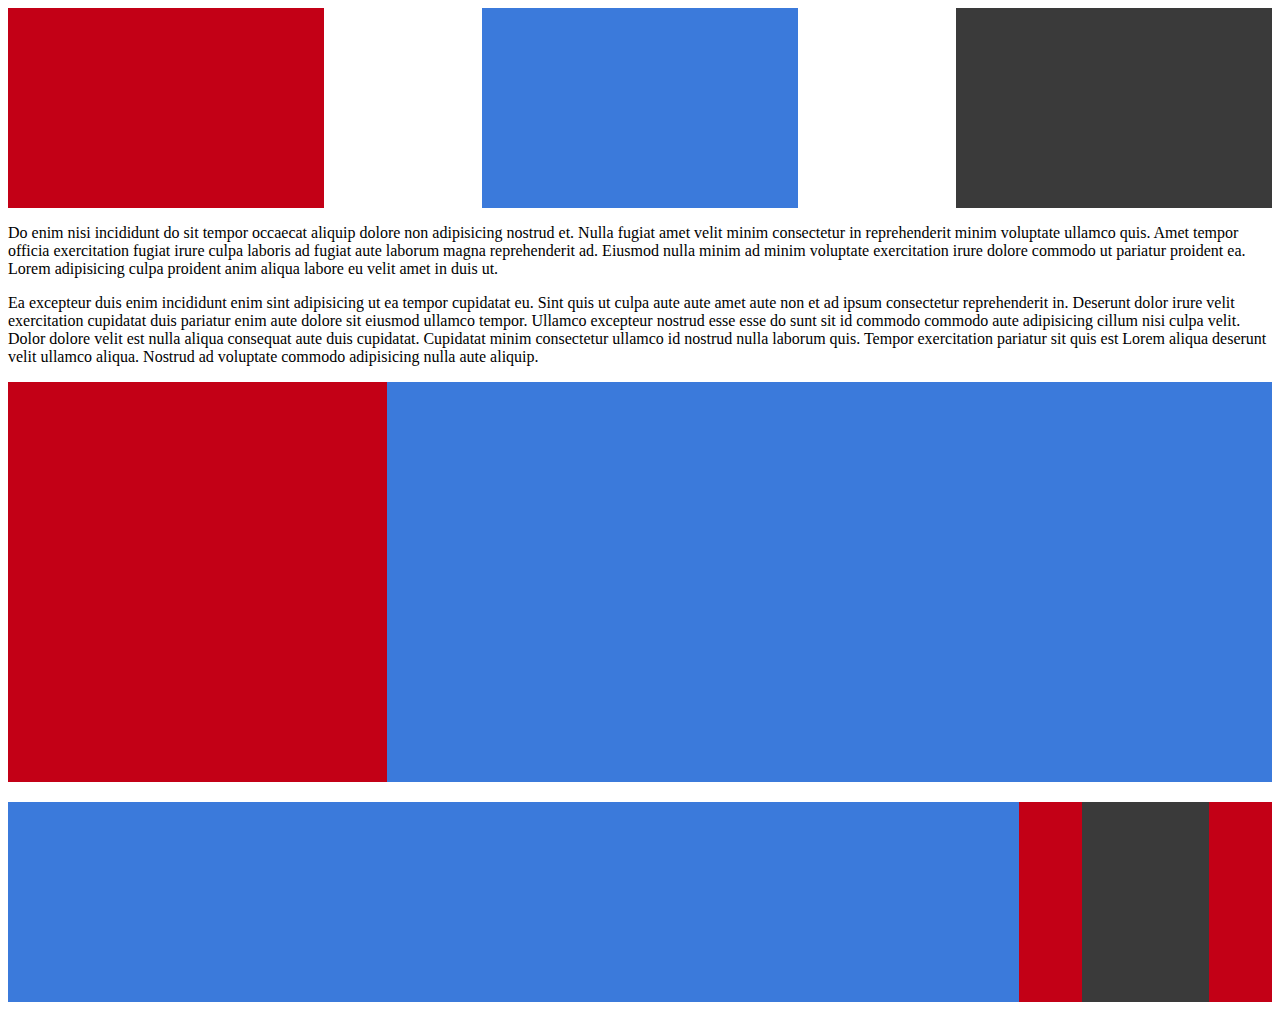
<file: first/index.html>
<!DOCTYPE html>
<html>

<head>
    <meta charset="utf-8">
    <title>First</title>
    <link rel="stylesheet" href="main.css">
</head>

<body>
    <div class="top-boxes">
        <div class="top-box red"></div>
        <div class="top-box blue"></div>
        <div class="top-box dark-grey"></div>
    </div>

    <p>Do enim nisi incididunt do sit tempor occaecat aliquip dolore non adipisicing nostrud et. Nulla fugiat amet velit minim consectetur in reprehenderit minim voluptate ullamco quis. Amet tempor officia exercitation fugiat irure culpa laboris ad fugiat
        aute laborum magna reprehenderit ad. Eiusmod nulla minim ad minim voluptate exercitation irure dolore commodo ut pariatur proident ea. Lorem adipisicing culpa proident anim aliqua labore eu velit amet in duis ut.</p>
    <p>Ea excepteur duis enim incididunt enim sint adipisicing ut ea tempor cupidatat eu. Sint quis ut culpa aute aute amet aute non et ad ipsum consectetur reprehenderit in. Deserunt dolor irure velit exercitation cupidatat duis pariatur enim aute dolore
        sit eiusmod ullamco tempor. Ullamco excepteur nostrud esse esse do sunt sit id commodo commodo aute adipisicing cillum nisi culpa velit. Dolor dolore velit est nulla aliqua consequat aute duis cupidatat. Cupidatat minim consectetur ullamco id
        nostrud nulla laborum quis. Tempor exercitation pariatur sit quis est Lorem aliqua deserunt velit ullamco aliqua. Nostrud ad voluptate commodo adipisicing nulla aute aliquip.</p>

    <div class="middle-boxes">
        <div class="red"></div>
        <div class="blue"></div>
    </div>

    <div class="bottom-boxes">
        <div class="blue"></div>
        <div class="red"></div>
        <div class="dark-grey"></div>
        <div class="red"></div>
    </div>
</body>

</html>
</file>
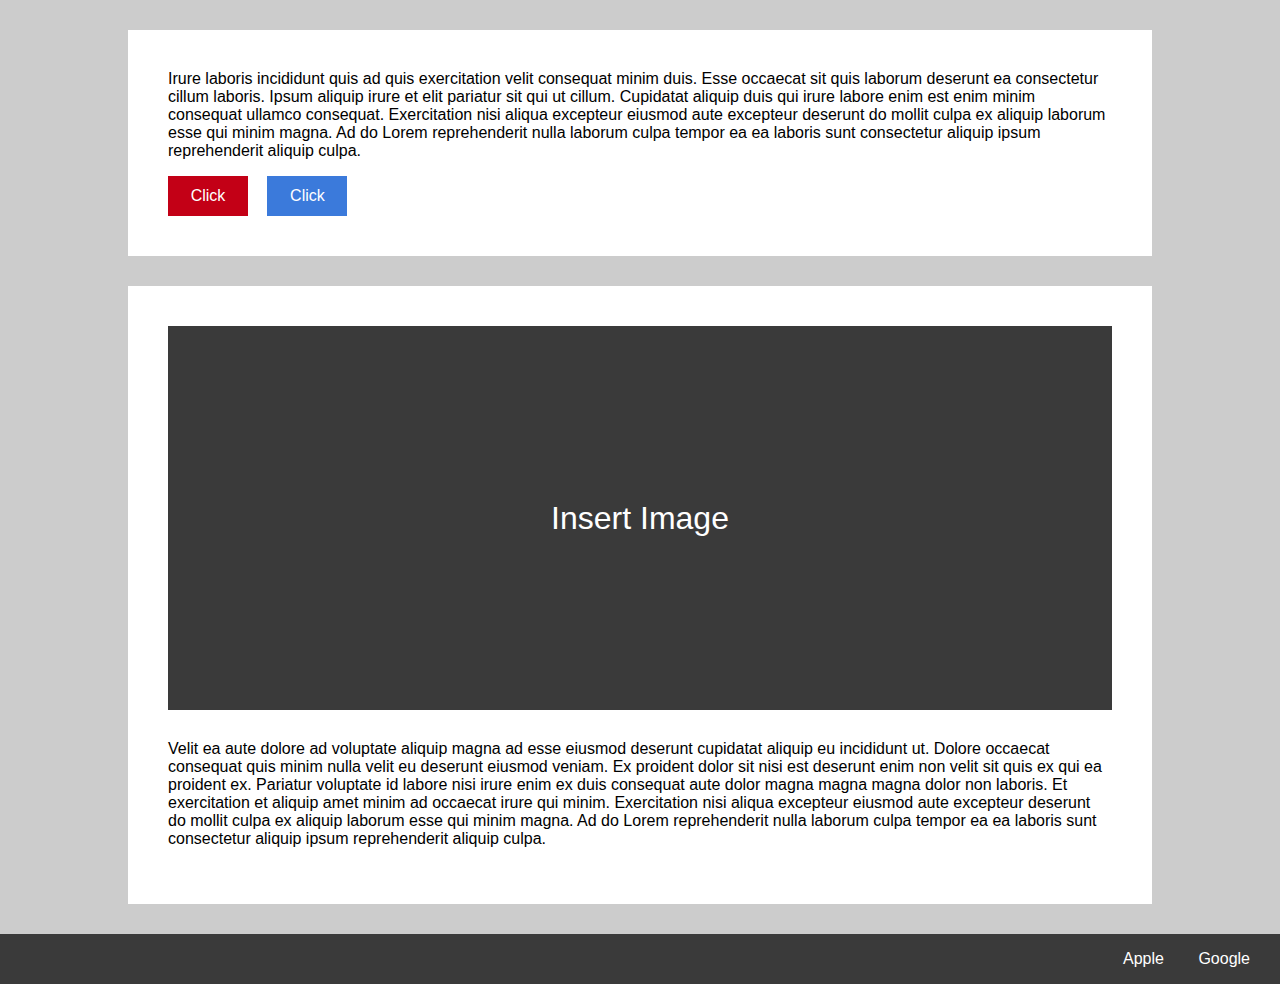
<file: second/index.html>
<!DOCTYPE html>
<html>

<head>
    <meta charset="utf-8">
    <title>Second</title>
    <link rel="stylesheet" href="main.css">
</head>

<body>
    <div class="content-container">
        <div class="top-container">
            <p>Irure laboris incididunt quis ad quis exercitation velit consequat minim duis. Esse occaecat sit quis laborum deserunt ea consectetur cillum laboris. Ipsum aliquip irure et elit pariatur sit qui ut cillum. Cupidatat aliquip duis qui irure
                labore enim est enim minim consequat ullamco consequat. Exercitation nisi aliqua excepteur eiusmod aute excepteur deserunt do mollit culpa ex aliquip laborum esse qui minim magna. Ad do Lorem reprehenderit nulla laborum culpa tempor ea
                ea laboris sunt consectetur aliquip ipsum reprehenderit aliquip culpa.</p>
            <div class="button red">Click</div>
            <div class="button blue">Click</div>
        </div>
        <main>
            <div class="img-container dark-grey">
                <p>Insert Image</p>
            </div>
            <p>Velit ea aute dolore ad voluptate aliquip magna ad esse eiusmod deserunt cupidatat aliquip eu incididunt ut. Dolore occaecat consequat quis minim nulla velit eu deserunt eiusmod veniam. Ex proident dolor sit nisi est deserunt enim non velit
                sit quis ex qui ea proident ex. Pariatur voluptate id labore nisi irure enim ex duis consequat aute dolor magna magna magna dolor non laboris. Et exercitation et aliquip amet minim ad occaecat irure qui minim. Exercitation nisi aliqua
                excepteur eiusmod aute excepteur deserunt do mollit culpa ex aliquip laborum esse qui minim magna. Ad do Lorem reprehenderit nulla laborum culpa tempor ea ea laboris sunt consectetur aliquip ipsum reprehenderit aliquip culpa.</p>
        </main>

    </div>
    <footer class="dark-grey">
        <ul class="nav-options">
            <li>Apple</li>
            <li>Google</li>
        </ul>
    </footer>
</body>

</html>
</file>
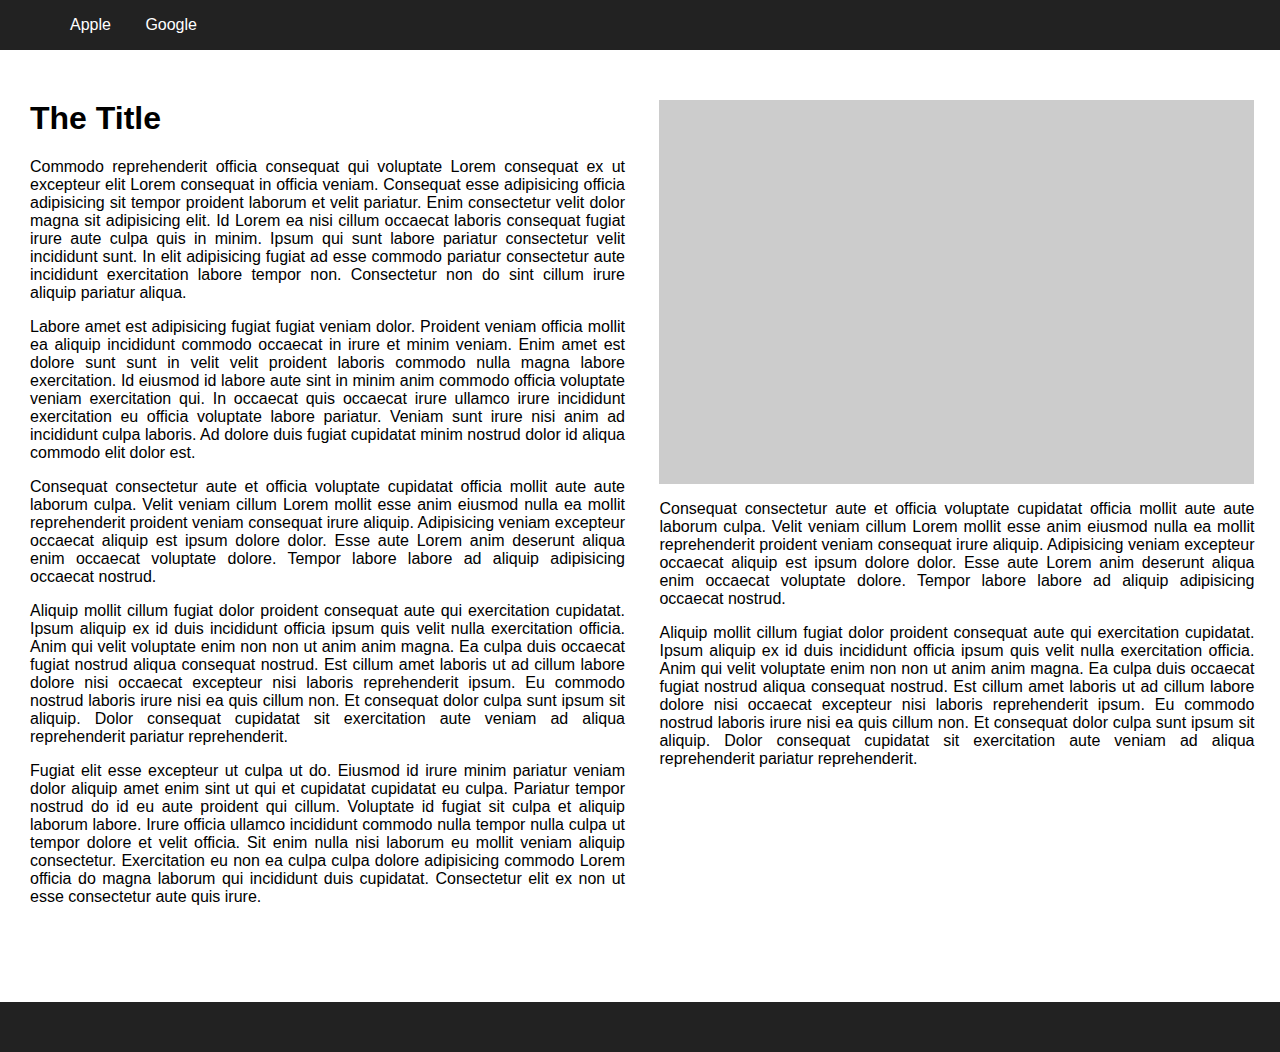
<file: third/index.html>
<!DOCTYPE html>
<html>

<head>
    <meta charset="utf-8">
    <title>Third</title>
    <link rel="stylesheet" href="main.css">
</head>

<body>
    <nav>
        <ul class="nav-options">
            <li>Apple</li>
            <li>Google</li>
        </ul>
    </nav>

    <main>
        <div class="col1">
            <h1>The Title</h1>
            <p>Commodo reprehenderit officia consequat qui voluptate Lorem consequat ex ut excepteur elit Lorem consequat in officia veniam. Consequat esse adipisicing officia adipisicing sit tempor proident laborum et velit pariatur. Enim consectetur velit
                dolor magna sit adipisicing elit. Id Lorem ea nisi cillum occaecat laboris consequat fugiat irure aute culpa quis in minim. Ipsum qui sunt labore pariatur consectetur velit incididunt sunt. In elit adipisicing fugiat ad esse commodo pariatur
                consectetur aute incididunt exercitation labore tempor non. Consectetur non do sint cillum irure aliquip pariatur aliqua.</p>
            <p>Labore amet est adipisicing fugiat fugiat veniam dolor. Proident veniam officia mollit ea aliquip incididunt commodo occaecat in irure et minim veniam. Enim amet est dolore sunt sunt in velit velit proident laboris commodo nulla magna labore
                exercitation. Id eiusmod id labore aute sint in minim anim commodo officia voluptate veniam exercitation qui. In occaecat quis occaecat irure ullamco irure incididunt exercitation eu officia voluptate labore pariatur. Veniam sunt irure
                nisi anim ad incididunt culpa laboris. Ad dolore duis fugiat cupidatat minim nostrud dolor id aliqua commodo elit dolor est.</p>
            <p>Consequat consectetur aute et officia voluptate cupidatat officia mollit aute aute laborum culpa. Velit veniam cillum Lorem mollit esse anim eiusmod nulla ea mollit reprehenderit proident veniam consequat irure aliquip. Adipisicing veniam
                excepteur occaecat aliquip est ipsum dolore dolor. Esse aute Lorem anim deserunt aliqua enim occaecat voluptate dolore. Tempor labore labore ad aliquip adipisicing occaecat nostrud.</p>
            <p>Aliquip mollit cillum fugiat dolor proident consequat aute qui exercitation cupidatat. Ipsum aliquip ex id duis incididunt officia ipsum quis velit nulla exercitation officia. Anim qui velit voluptate enim non non ut anim anim magna. Ea culpa
                duis occaecat fugiat nostrud aliqua consequat nostrud. Est cillum amet laboris ut ad cillum labore dolore nisi occaecat excepteur nisi laboris reprehenderit ipsum. Eu commodo nostrud laboris irure nisi ea quis cillum non. Et consequat
                dolor culpa sunt ipsum sit aliquip. Dolor consequat cupidatat sit exercitation aute veniam ad aliqua reprehenderit pariatur reprehenderit.</p>
            <p>Fugiat elit esse excepteur ut culpa ut do. Eiusmod id irure minim pariatur veniam dolor aliquip amet enim sint ut qui et cupidatat cupidatat eu culpa. Pariatur tempor nostrud do id eu aute proident qui cillum. Voluptate id fugiat sit culpa
                et aliquip laborum labore. Irure officia ullamco incididunt commodo nulla tempor nulla culpa ut tempor dolore et velit officia. Sit enim nulla nisi laborum eu mollit veniam aliquip consectetur. Exercitation eu non ea culpa culpa dolore
                adipisicing commodo Lorem officia do magna laborum qui incididunt duis cupidatat. Consectetur elit ex non ut esse consectetur aute quis irure.</p>
        </div>

        <div class="col2">
          <div class="img-container"></div>
          <p>Consequat consectetur aute et officia voluptate cupidatat officia mollit aute aute laborum culpa. Velit veniam cillum Lorem mollit esse anim eiusmod nulla ea mollit reprehenderit proident veniam consequat irure aliquip. Adipisicing veniam
              excepteur occaecat aliquip est ipsum dolore dolor. Esse aute Lorem anim deserunt aliqua enim occaecat voluptate dolore. Tempor labore labore ad aliquip adipisicing occaecat nostrud.</p>
          <p>Aliquip mollit cillum fugiat dolor proident consequat aute qui exercitation cupidatat. Ipsum aliquip ex id duis incididunt officia ipsum quis velit nulla exercitation officia. Anim qui velit voluptate enim non non ut anim anim magna. Ea culpa
              duis occaecat fugiat nostrud aliqua consequat nostrud. Est cillum amet laboris ut ad cillum labore dolore nisi occaecat excepteur nisi laboris reprehenderit ipsum. Eu commodo nostrud laboris irure nisi ea quis cillum non. Et consequat
              dolor culpa sunt ipsum sit aliquip. Dolor consequat cupidatat sit exercitation aute veniam ad aliqua reprehenderit pariatur reprehenderit.</p>
        </div>
    </main>

    <footer></footer>
</body>

</html>
</file>
<file: first/main.css>
.top-boxes {
    width: 100%;
    display: flex;
    justify-content: space-between;
}

.top-boxes div {
    display: inline-block;
    width: 25%;
    height: 200px;
}

.red {
    background-color: rgb(195, 0, 22);
}

.blue {
    background-color: rgb(59, 122, 219);
}

.dark-grey {
    background-color: rgb(58, 58, 58);
}

.middle-boxes {
    overflow: auto;
}

.middle-boxes div {
    height: 400px;
    float: left;
}

.middle-boxes div:nth-child(1) {
    width: 30%;
}

.middle-boxes div:nth-child(2) {
    width: 70%;
}

.bottom-boxes {
    margin-top: 20px;
    overflow: auto;
}

.bottom-boxes div {
    height: 200px;
    float: left;
}

.bottom-boxes div:first-child {
    width: 80%;
}

.bottom-boxes .red {
    width: 5%;
}

.bottom-boxes .dark-grey {
    width: 10%;
}
</file>
<file: second/main.css>
* {
    box-sizing: border-box;
    font-family: sans-serif;
}

body {
    margin: 0;
    background-color: #ccc;
}

.content-container {
    width: 80%;
    margin: auto;
}

.top-container, main {
    background-color: white;
    padding: 40px;
    margin-top: 30px;
}

.top-container p {
    margin-top: 0;
}

.button {
    width: 80px;
    height: 40px;
    display: inline-block;
    margin-right: 15px;
    text-align: center;
    line-height: 40px;
    color: white;
}

main {
    margin-bottom: 30px;
}

.img-container {
    position: relative;
    height: calc(60vw/2);
    margin: auto;
    margin-bottom: 30px;
}

.img-container p {
    position: absolute;
    left: 50%;
    top: 50%;
    transform: translate(-50%, -50%);
    margin: 0;
    color: white;
    font-size: 2em;
    text-align: center;
}

footer {
    position: relative;
    bottom: 0;
    width: 100%;
    height: 50px;
}

footer .nav-options {
    list-style: none;
    float: right;
}

.nav-options li {
    color: white;
    display: inline-block;
    margin-right: 30px;
}

.red {
    background-color: rgb(195, 0, 22);
}

.blue {
    background-color: rgb(59, 122, 219);
}

.dark-grey {
    background-color: rgb(58, 58, 58);
}
</file>
<file: third/main.css>
* {
    box-sizing: border-box;
    font-family: sans-serif;
}

body {
    margin: 0;
}

nav, footer {
    background-color: #222;
    width: 100%;
    height: 50px;
}

nav {
    margin-bottom: 20px;
}

nav .nav-options {
    list-style: none;
    float: left;
}

.nav-options li {
    color: white;
    display: inline-block;
    margin-left: 30px;
}

main {
    white-space: nowrap;
    padding: 30px;
}

main p {
    text-align: justify;
}

.col1, .col2 {
    display: inline-block;
    width: 50%;
    vertical-align: top;
    white-space: normal;
}

.col1 {
    padding-right: 15px;
}

.col2 {
    padding-left: 15px;
}

.col1 h1 {
    margin-top: 0;
}

.img-container {
    width: 100%;
    height: calc(60vw/2);
    background-color: #ccc;
}

footer {
    position: relative;
    bottom: 0;
    margin-top: 50px;
}
</file>
